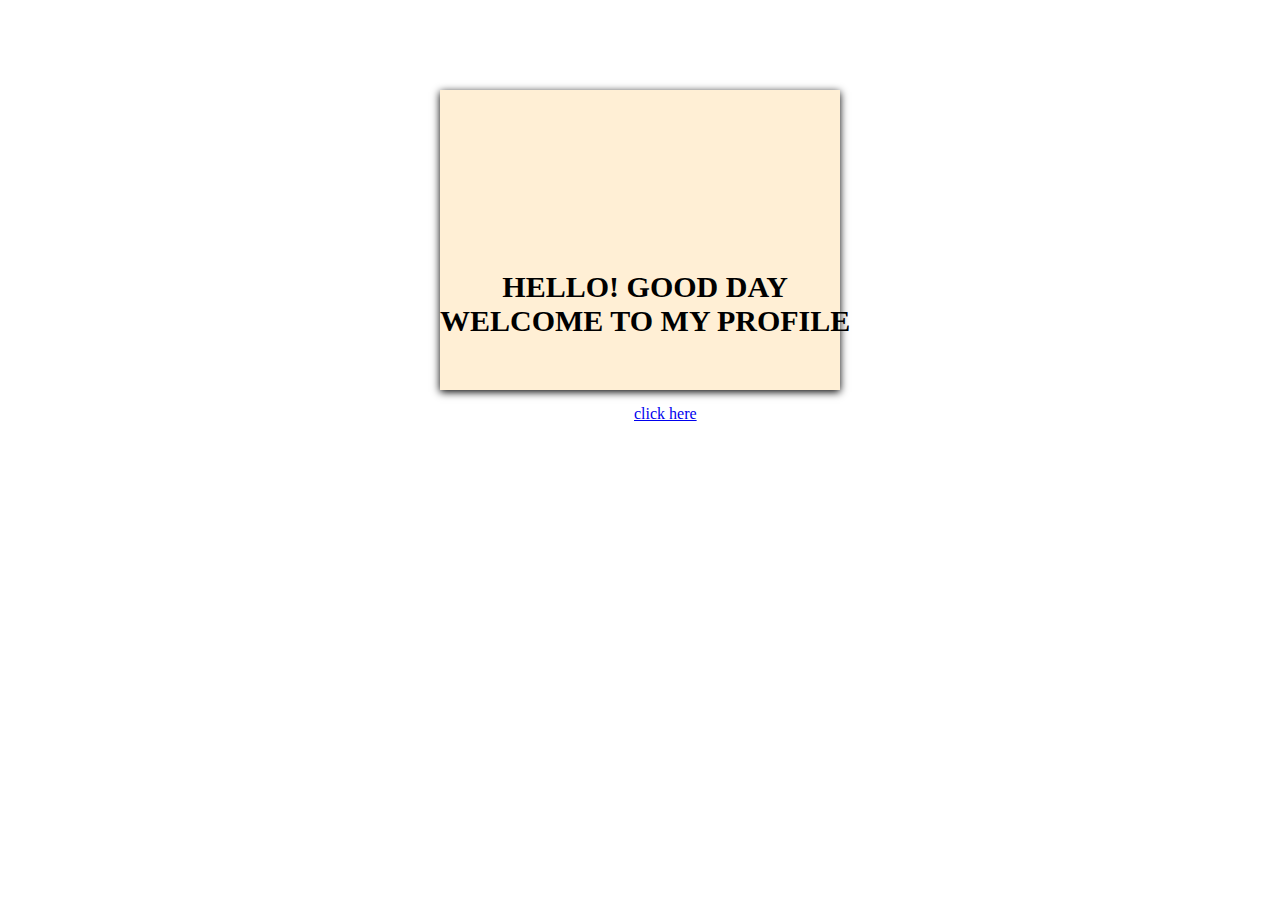
<file: My Data Sources/index.html>
<!DOCTYPE html>
<html lang="en">
<head>
    <meta charset="UTF-8">
    <meta name="viewport" content="width=device-width, initial-scale=1.0">
    <link rel="stylesheet" href="style.css">
     
</head>
<body>
    <div class="container">  
    <p>HELLO! GOOD DAY<br>WELCOME TO MY PROFILE</p>
    <div class="btn">
        <a href="jen.html"> click here </a>
    </div>
    </div>
</body>
</html>
</file>
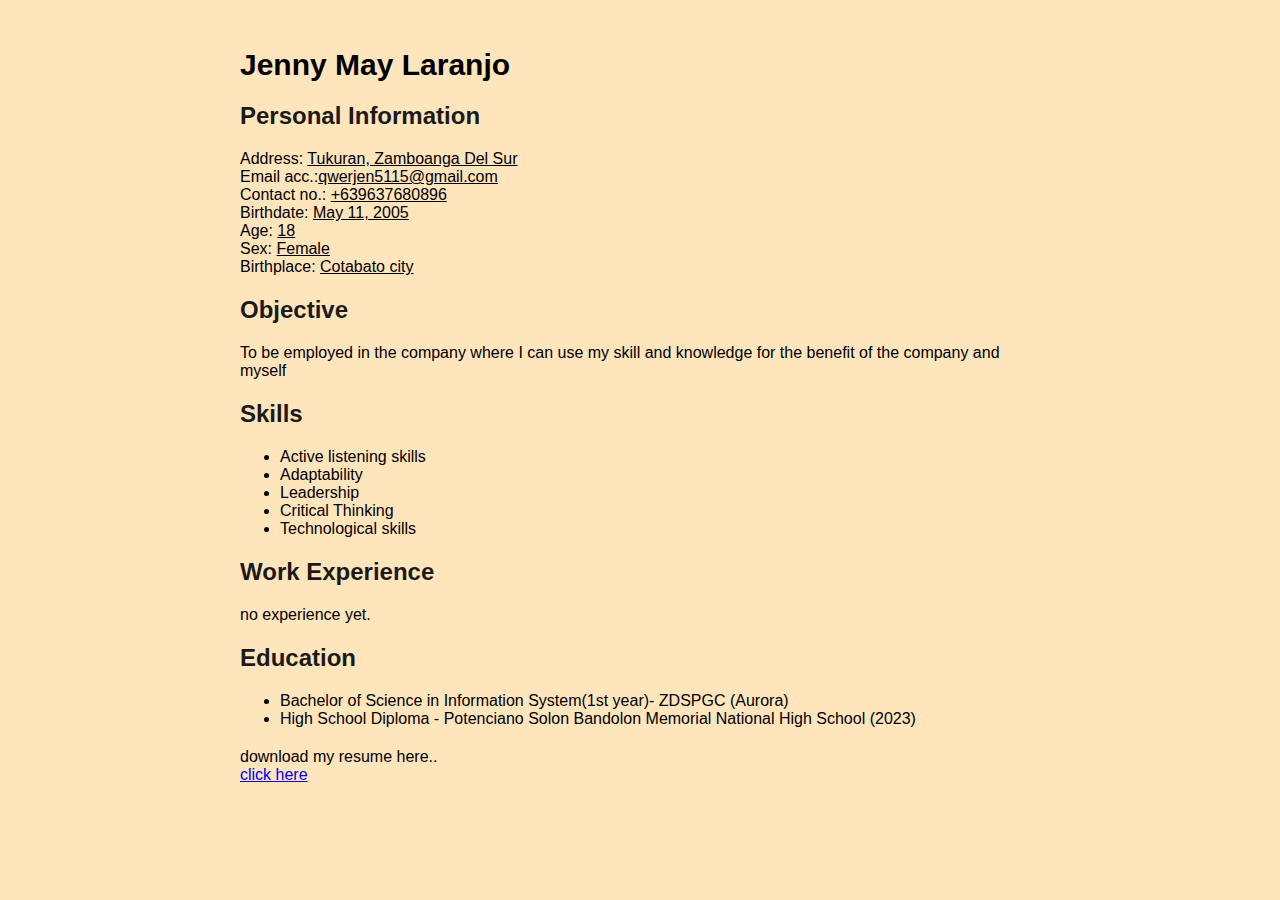
<file: My Data Sources/jen.html>
<!DOCTYPE html>
<html lang="en">
<head>
    <meta charset="UTF-8">
    <meta name="viewport" content="width=device-width, initial-scale=1.0">
    <title>Resume</title>
    <link rel="stylesheet" href="jen.css">
</head>
<body>
    <div class="resume">
        <section class="intro">
            <h1 class="name">Jenny May Laranjo</h1>
        </section>
        <section class="Personal Info">
            <h2>Personal Information</h2>
            <p>Address: <u>Tukuran, Zamboanga Del Sur</u><br>
                Email acc.:<u>qwerjen5115@gmail.com</u><br>
                Contact no.: <u>+639637680896</u><br>
                Birthdate: <u>May 11, 2005</u><br>
                Age: <u>18</u><br>
                Sex: <u>Female</u><br>
                Birthplace: <u>Cotabato city</u><br>

            </p>
        </section>
        <section class="Objective">
            <h2>Objective</h2>
            <p>To be employed in the company where I can use my skill and knowledge for the benefit of the company and myself</p>
        </section>
        <section class="skills">
            <h2>Skills</h2>
            <ul>
                <li>Active listening skills</li>
                <li>Adaptability</li>
                <li>Leadership</li>
                <li>Critical Thinking</li>
                <li>Technological skills</li>
            </ul>
        </section>
        <section class="Experience">
            <h2>Work Experience</h2>
            <p>no experience yet.</p>
        </section>
        <section class="education">
            <h2>Education</h2>
            <ul>
                <li>Bachelor of Science in Information System(1st year)- ZDSPGC (Aurora)</li>
                <li>High School Diploma - Potenciano Solon Bandolon Memorial National High School (2023)</li>
            </ul>
        </section>
        <section>
            <p>download my resume here..</p>
            <a href="https://drive.google.com/file/d/1q2r_QXLv7J8cY4MEZIDW6iubieyC84-u/view?usp=drive_link" download="resume.pdf">click here</a>
        </section>
    </div>
</body>
</html>
</file>
<file: My Data Sources/style.css>
* {
    box-sizing: border-box;
    margin: 0;
    width: auto;
    padding: 0;

}
.container {
    background: papayawhip;
    max-width: 400px;
    margin: 90px auto;
    padding: 0;
    height: 300px;
    box-shadow: 0 2px 8px;


}
p{
    font-size: 30px;
    font-weight: bold;
    text-align: center;
    position: absolute;
    top: 30%;


}
.btn{
    transition: 0.5 ease;
    position: absolute;
    width: 70px;
    text-emphasis-color: black;
    float: left;
    right: 45%;
    top: 45%;
}
</file>
<file: My Data Sources/jen.css>
* {
    background-color: rgb(255, 229, 188);


}
.resume {
    max-width: 800px;
    margin: 0 auto;
    padding: 20px;
    font-family: Arial, sans-serif;
}

section {
    margin-bottom: 20px;
}

.name {
        font-size: 30px;
}
h2 {
    color: #1b1a1a;
}

p {
    margin: 0;
}
</file>
